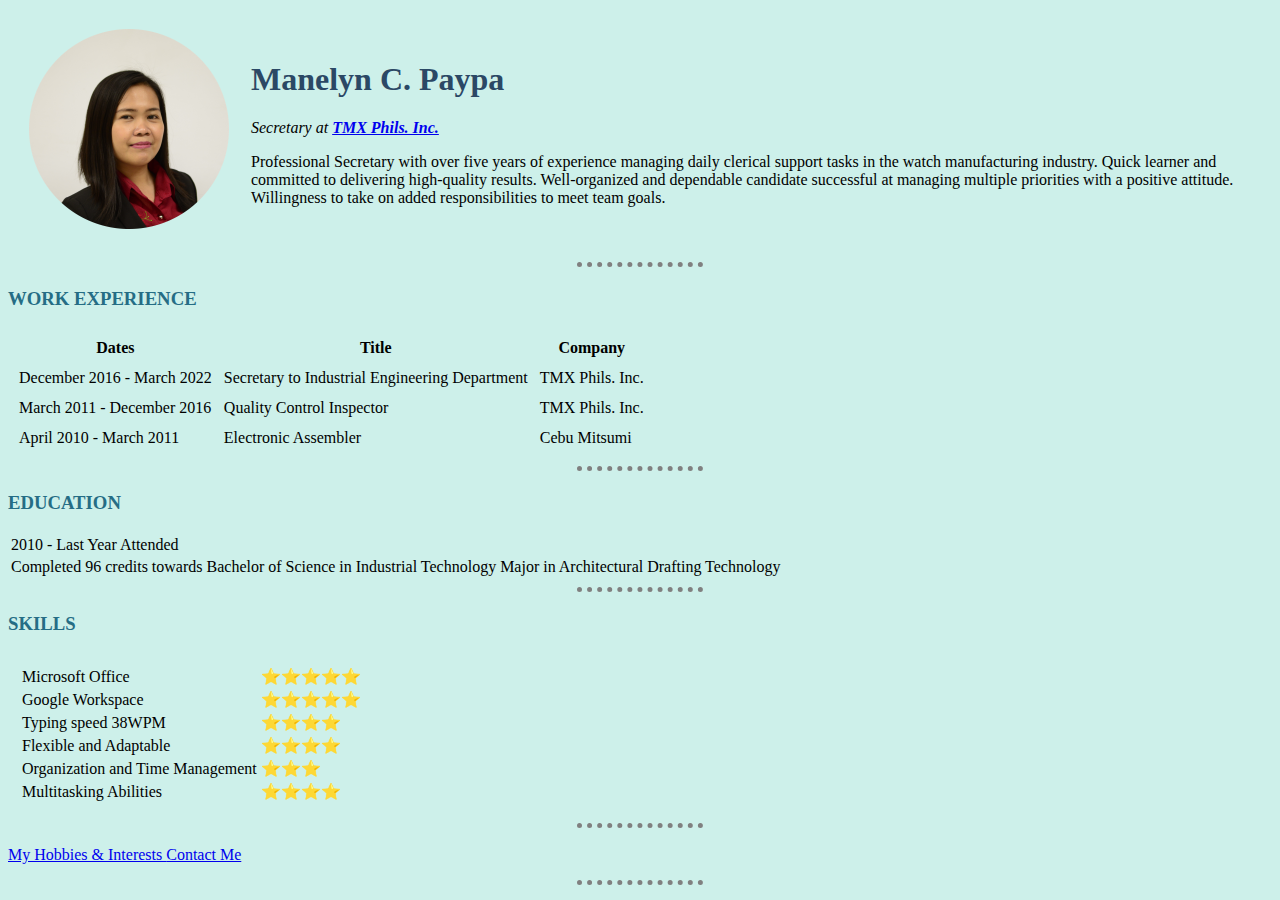
<file: index.html>
<!DOCTYPE html>
	<html lang="en" dir="ltr">

	<head>
	  <meta charset="utf-8">
	  <title>Manelyn´s Portfolio</title>
	  <link rel="stylesheet" href="css/styles.css">
	</head>

	<body>
	  <table cellspacing="20">
	    <tr>
	      <td><img src="images/Mane1a.png" width="200px" height="200px" alt="Manelyn´s profile picture "></td>
	      <td><h1>Manelyn C. Paypa</h1>
	      <p><em>Secretary at <strong><a href="https://timex.ph/">TMX Phils. Inc.</a></strong></em>
	      <p>Professional Secretary with over five years of experience managing daily clerical support tasks in the watch manufacturing industry. Quick learner and committed to delivering high-quality results. Well-organized and dependable candidate successful at managing multiple priorities with a positive attitude. Willingness to take on added responsibilities to meet team goals.</p>
	    </td>
	    </tr>
	  </table>

	  <hr>
	<h3>WORK EXPERIENCE</h3>
	<table cellspacing="10">
	  <thead>
	    <tr>
	      <th>Dates</th>
	      <th>Title</th>
	      <th>Company</th>
	    </tr>
	  </thead>
	  <tbody>
	    <tr>
	      <td>December 2016 - March 2022</td>
	      <td>Secretary to Industrial Engineering Department</td>
	      <td>TMX Phils. Inc.</td>
	    </tr>
	    <tr>
	      <td>March 2011 - December 2016</td>
	      <td>Quality Control Inspector</td>
	      <td>TMX Phils. Inc.</td>
	    </tr>
	    <tr>
	      <td>April 2010 - March 2011</td>
	      <td>Electronic Assembler</td>
	      <td>Cebu Mitsumi</td>
	    </tr>
	  </tbody>
	</table>
	  <hr>
	<h3>EDUCATION</h3>
	<table>
	  <tr>
      <td>2010 - Last Year Attended</td>
	  </tr>
	  <tr>
	    <td>Completed 96 credits towards Bachelor of Science in Industrial Technology Major in Architectural Drafting Technology</td>
      </tr>
	</table>

	<hr>
	<h3>SKILLS</h3>

	<table cellspacing="10">
	  <tr>
	    <td>
	      <table>
	        <tr>
	          <td>Microsoft Office</td>
	          <td>⭐⭐⭐⭐⭐</td>
	        </tr>
          <tr>
	          <td>Google Workspace</td>
	          <td>⭐⭐⭐⭐⭐</td>
	        </tr>
          <tr>
	          <td>Typing speed 38WPM</td>
	          <td>⭐⭐⭐⭐</td>
	        </tr>
	        <tr>
	          <td>Flexible and Adaptable</td>
	          <td>⭐⭐⭐⭐</td>
	        </tr>
	        <tr>
	          <td>Organization and Time Management</td>
	          <td>⭐⭐⭐</td>
	        </tr>
          <tr>
	          <td>Multitasking Abilities</td>
	          <td>⭐⭐⭐⭐</td>
	        </tr>
	      </table>
	  </tr>
	</table>


	  <hr>
	  <p><a href="hobbies.html">My Hobbies & Interests
	  <a href="contact-me.html">Contact Me</a></p>

	  <hr>

	 </body>

</html>
</file>
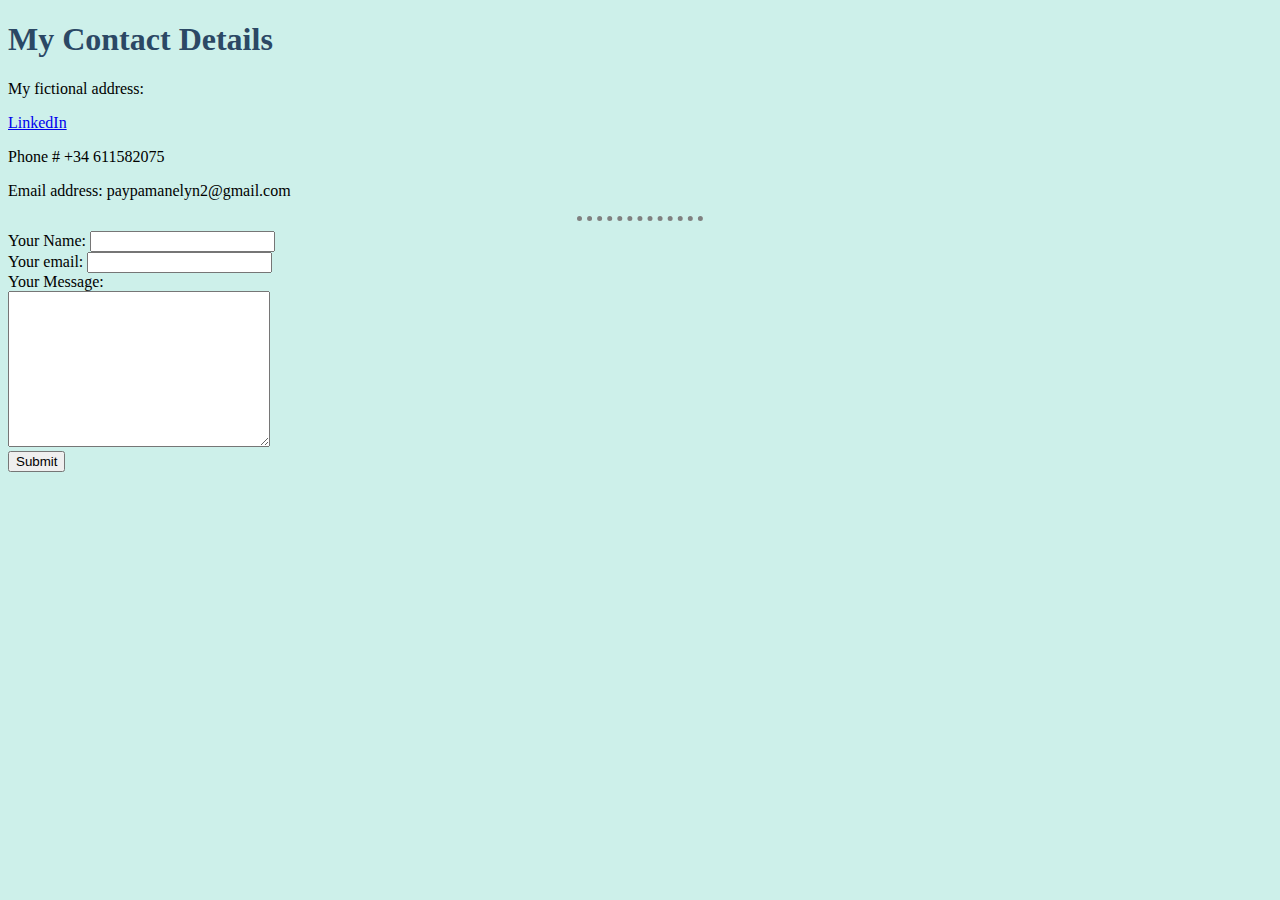
<file: contact-me.html>
<!DOCTYPE html>
<html lang="en" dir="ltr">
  <head>
    <meta charset="utf-8">
    <title>HTML Inputs</title>
    <link rel="stylesheet" href="css/styles.css">
  </head>
  <body>
    <h1>My Contact Details</h1>
    <p>My fictional address:</p>
    <p> <a href="www.linkedin.com/in/manelyn-p">LinkedIn</a></p>
    <p>Phone # +34 611582075</p>
    <p>Email address: paypamanelyn2@gmail.com</p>
  <hr size="3">
    <form action="mailto:paypamanelyn2@gmail.com" method="post" enctype="text/plain">
      <label>Your Name:</label>
      <input type="text" name="yourName" value=""><br>
      <label>Your email:</label>
      <input type="email" name="yourEmail" value=""><br>
      <label>Your Message:</label><br>
      <textarea name="yourMessage" rows="10" cols="30"></textarea><br>
      <input type="submit" name="">
    </form>
  </body>
</html>
</file>
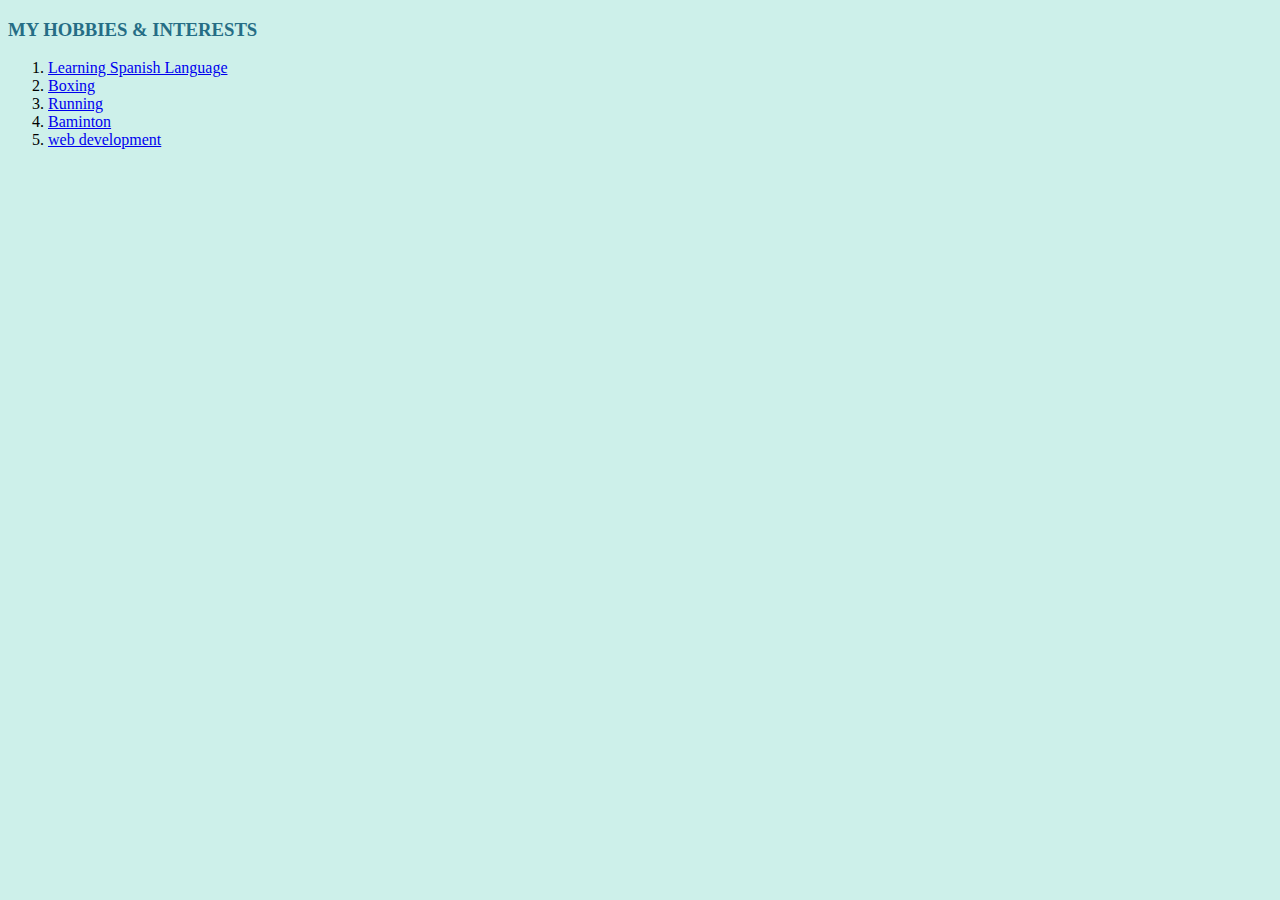
<file: hobbies.html>
<!DOCTYPE html>
<html lang="en" dir="ltr">
  <head>
    <meta charset="utf-8">
    <title>My Hobbies</title>
    <link rel="stylesheet" href="css/styles.css">
  </head>
  <body>
    <h3>MY HOBBIES & INTERESTS</h3>
    <ol>
      <li><a href="https://www.duolingo.com/profile/manelynP">Learning Spanish Language</a></li>
      <li><a href="https://www.facebook.com/manelyn.paypa/videos/4303490249680019">Boxing</a></li>
      <li><a href="https://www.facebook.com/manelyn.paypa/posts/pfbid02P4d5g6VoEUYh7MuyZjB7DU9dBEVBcHrsKLw3urqRXLN5gY7bbL29C8HGo5Kt4aqol">Running</a></li>
      <li><a href="https://www.facebook.com/manelyn.paypa/posts/pfbid0AULSL5V2fCyDX3sbJKPqKA9KxLo4h1AVXeK3XYcJ7hQUZmKLcsKsVkdzmoYGWQmJl">Baminton</a></li>
      <li><a href="https://manelynp.github.io/cv/">web development</a></li>
    </ol>
  </body>
</html>
</file>
<file: css/styles.css>
body {
  background-color: #CDF0EA;
}

hr {
  border-style: none;
  border-top-style: dotted;
  border-color: grey;
  border-width: 5px;
  height: 2px;
  width: 10%;
}

h1 {
  color: #2B4865;
}
h3 {
  color: #256D85;
}
h2 {
  color: #8FE3CF;
}
</file>
